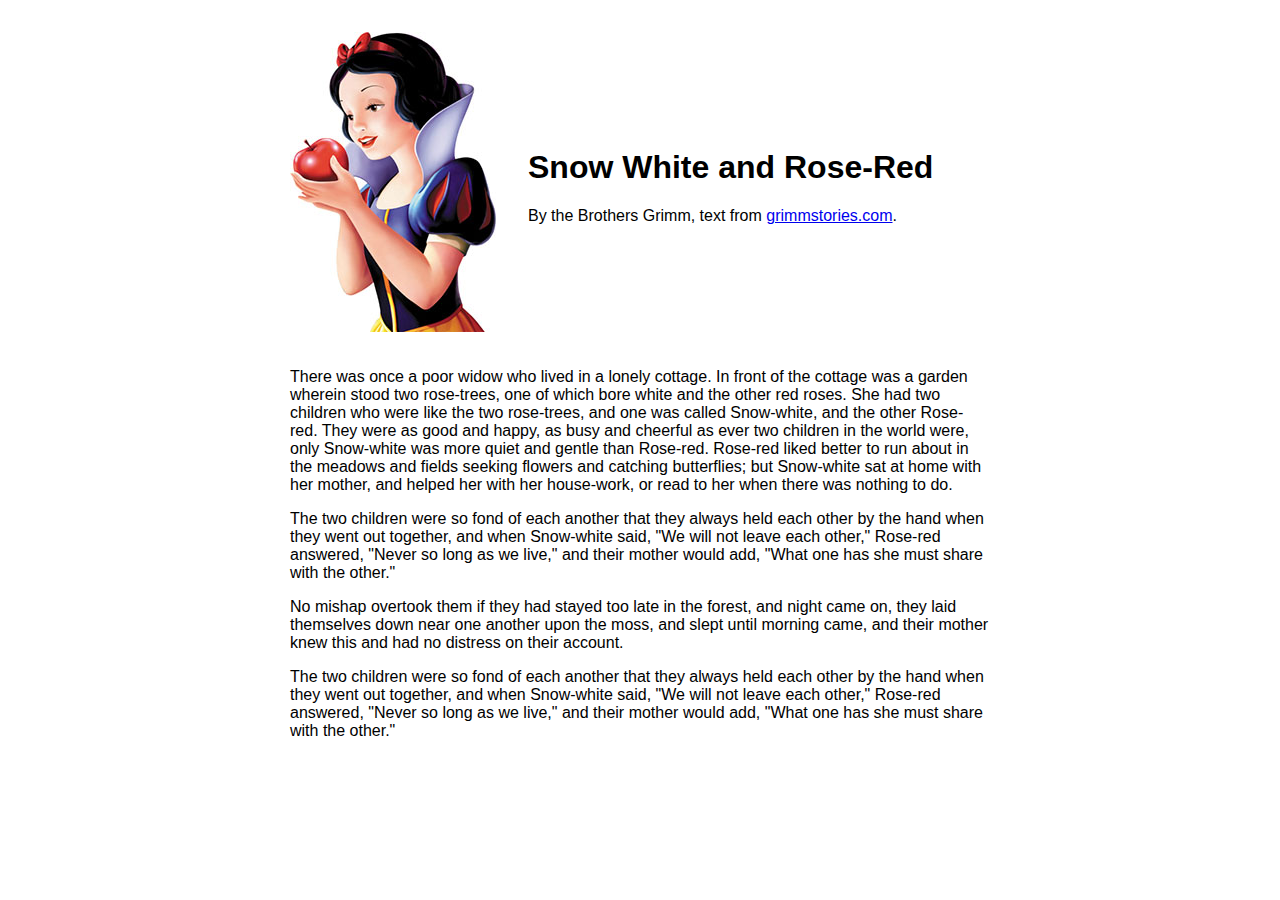
<file: exercises/jquery/index.html>
<!DOCTYPE html>
<html class="no-js">
    <head>
        <meta charset="utf-8">
        <meta http-equiv="X-UA-Compatible" content="IE=edge,chrome=1">
        <title>jQuery, you crazy!</title>
        <meta name="description" content="">
        <meta name="viewport" content="width=device-width">

        <link rel="stylesheet" href="css/normalize.min.css">
        <link rel="stylesheet" href="css/main.css">

    </head>
    <body>
        
        <div class="wrapper">

            <header class="header">

                <div class="story-image">
                    <img src="img/snow-white.jpg" />
                </div>
                <div class="story-title">
                    <h1>Snow White and Rose-Red</h1>
                    <p>By the Brothers Grimm, text from <a href="http://www.grimmstories.com/en/grimm_fairy-tales/snow-white_and_rose-red">grimmstories.com</a></a>.
                </div>              

            </header> <!-- .header -->

            <p>There was once a poor widow who lived in a lonely cottage. In front of the cottage was a garden wherein stood two rose-trees, one of which bore white and the other red roses. She had two children who were like the two rose-trees, and one was called Snow-white, and the other Rose-red. They were as good and happy, as busy and cheerful as ever two children in the world were, only Snow-white was more quiet and gentle than Rose-red. Rose-red liked better to run about in the meadows and fields seeking flowers and catching butterflies; but Snow-white sat at home with her mother, and helped her with her house-work, or read to her when there was nothing to do.</p>
                
            <p>The two children were so fond of each another that they always held each other by the hand when they went out together, and when Snow-white said, "We will not leave each other," Rose-red answered, "Never so long as we live," and their mother would add, "What one has she must share with the other."</p>
 
            <p>No mishap overtook them if they had stayed too late in the forest, and night came on, they laid themselves down near one another upon the moss, and slept until morning came, and their mother knew this and had no distress on their account.</p>
                
            <p>The two children were so fond of each another that they always held each other by the hand when they went out together, and when Snow-white said, "We will not leave each other," Rose-red answered, "Never so long as we live," and their mother would add, "What one has she must share with the other."</p>

            </div>

        </div> <!-- .wrapper -->
        <script src="http://ajax.googleapis.com/ajax/libs/jquery/2.1.1/jquery.min.js"></script>
        <script src="js/main.js"></script>
    </body>
</html>
</file>
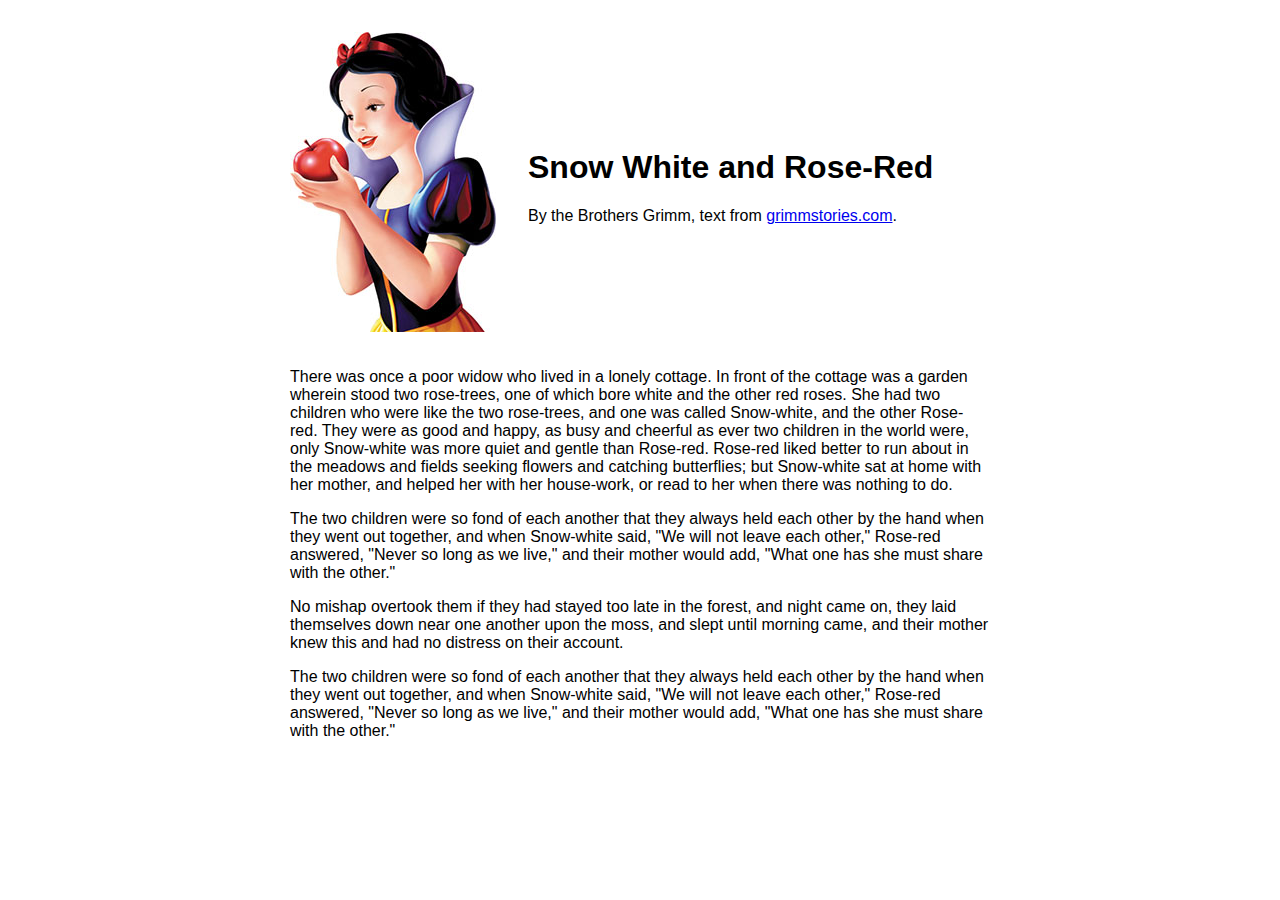
<file: exercises/jquery_exercise/index.html>
<!DOCTYPE html>
<html class="no-js">
    <head>
        <meta charset="utf-8">
        <meta http-equiv="X-UA-Compatible" content="IE=edge,chrome=1">
        <title>jQuery, you crazy!</title>
        <meta name="description" content="">
        <meta name="viewport" content="width=device-width">

        <link rel="stylesheet" href="css/normalize.min.css">
        <link rel="stylesheet" href="css/main.css">

    </head>
    <body>
        
        <div class="wrapper">

            <header class="header">

                <div class="story-image">
                    <img src="img/snow-white.jpg" />
                </div>
                <div class="story-title">
                    <h1>Snow White and Rose-Red</h1>
                    <p>By the Brothers Grimm, text from <a href="http://www.grimmstories.com/en/grimm_fairy-tales/snow-white_and_rose-red">grimmstories.com</a></a>.
                </div>              

            </header> <!-- .header -->

            <p>There was once a poor widow who lived in a lonely cottage. In front of the cottage was a garden wherein stood two rose-trees, one of which bore white and the other red roses. She had two children who were like the two rose-trees, and one was called Snow-white, and the other Rose-red. They were as good and happy, as busy and cheerful as ever two children in the world were, only Snow-white was more quiet and gentle than Rose-red. Rose-red liked better to run about in the meadows and fields seeking flowers and catching butterflies; but Snow-white sat at home with her mother, and helped her with her house-work, or read to her when there was nothing to do.</p>
                
            <p>The two children were so fond of each another that they always held each other by the hand when they went out together, and when Snow-white said, "We will not leave each other," Rose-red answered, "Never so long as we live," and their mother would add, "What one has she must share with the other."</p>
 
            <p>No mishap overtook them if they had stayed too late in the forest, and night came on, they laid themselves down near one another upon the moss, and slept until morning came, and their mother knew this and had no distress on their account.</p>
                
            <p>The two children were so fond of each another that they always held each other by the hand when they went out together, and when Snow-white said, "We will not leave each other," Rose-red answered, "Never so long as we live," and their mother would add, "What one has she must share with the other."</p>

            </div>

        </div> <!-- .wrapper -->
        
        <script src="js/main.js"></script>
    </body>
</html>
</file>
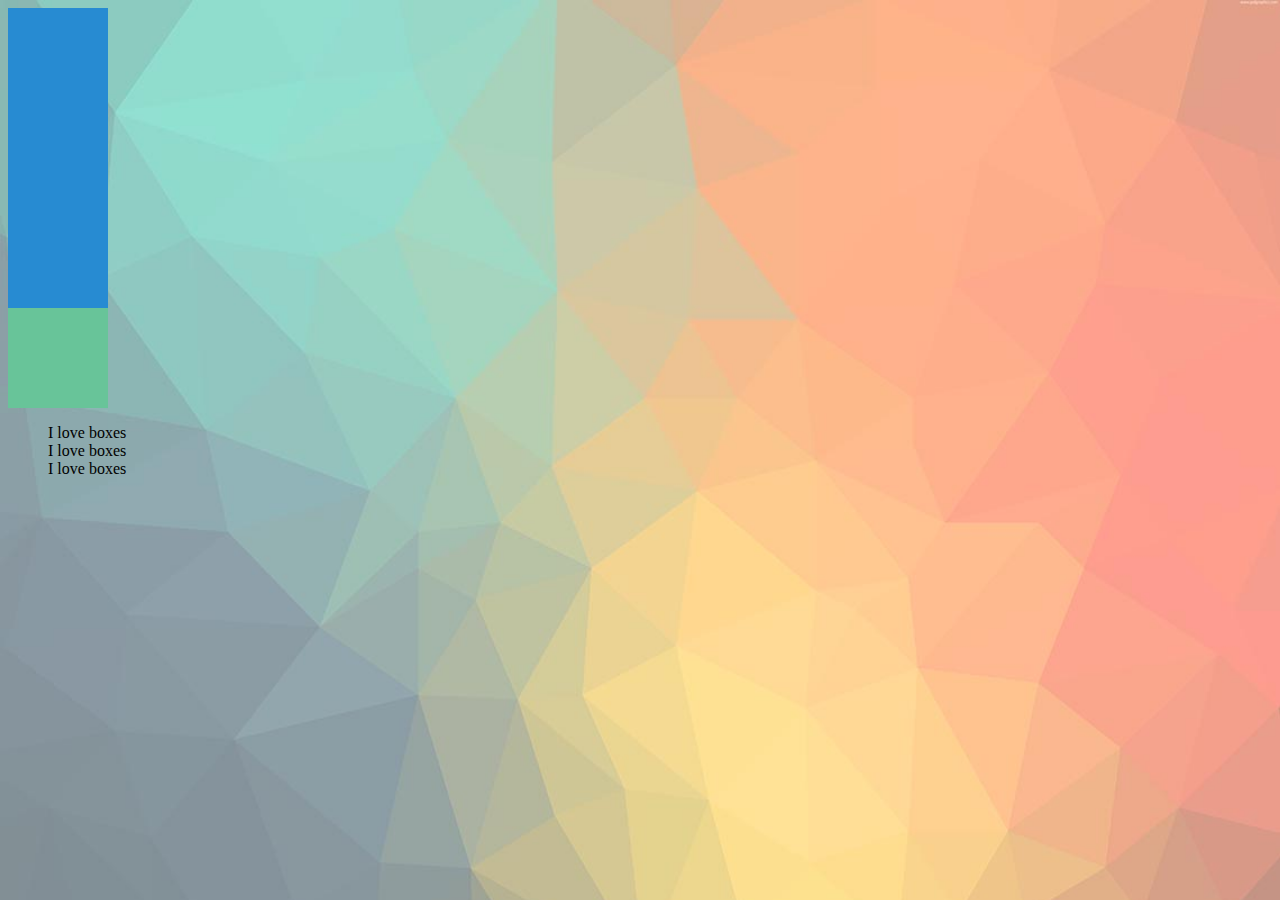
<file: assignment1_solution/page.html>
<!DOCTYPE html>
<html lang="en">
<head>
	<meta charset="UTF-8">
	<title>Boxes are Great</title>
	<link rel="stylesheet" href="style.css">
</head>
<body>
	<!-- 3.2, 3.3 -->
	<div class="box"></div>
	<div class="box"></div>
	<div class="box"></div>
	<!-- 3.4 -->
	<div class="box box-special"></div>

	<ul class="unstyled-list">
		<li>I love boxes</li>
		<li>I love boxes</li>
		<li>I love boxes</li>
	</ul>

</body>
</html>
</file>
<file: exercises/jquery/css/main.css>
/* Main Styles */

* {
    box-sizing: border-box;
}

.wrapper {
    max-width: 700px;
    margin: 2em auto;
}


/* Header */

.header {
    margin: 0 0 2em;
    display: table;
}

    .story-image, .story-title {
        display: table-cell;
    }

    .story-title {
        vertical-align: middle;
        padding-left: 2em;
    }



/* Forms */

.button {
    color: #fff;
    background: #116699;
    border: none;
    padding: 7px;
    margin: 7px 0;
    float: left;

    -webkit-border-radius: 7px;
          border-radius: 7px;

    background-clip: padding-box;

    -webkit-box-shadow: 0px 0px 4px 0px #666;
          box-shadow: 0px 0px 4px 0px #666;

}

.button:hover {
    background: #1155dd;
}

.button:active {
    background: #112266;
    -webkit-box-shadow: none;
          box-shadow: none;
}


/* Helper Classes */


.clearfix:before,
.clearfix:after {
    content: " ";
    display: table;
}

.clearfix:after {
    clear: both;
}

.clearfix {
    *zoom: 1;
}
</file>
<file: exercises/jquery_exercise/css/main.css>
/* Main Styles */

* {
    box-sizing: border-box;
}

.wrapper {
    max-width: 700px;
    margin: 2em auto;
}


/* Header */

.header {
    margin: 0 0 2em;
    display: table;
}

    .story-image, .story-title {
        display: table-cell;
    }

    .story-title {
        vertical-align: middle;
        padding-left: 2em;
    }



/* Forms */

.button {
    color: #fff;
    background: #116699;
    border: none;
    padding: 7px;
    margin: 7px 0;
    float: left;

    -webkit-border-radius: 7px;
          border-radius: 7px;

    background-clip: padding-box;

    -webkit-box-shadow: 0px 0px 4px 0px #666;
          box-shadow: 0px 0px 4px 0px #666;

}

.button:hover {
    background: #1155dd;
}

.button:active {
    background: #112266;
    -webkit-box-shadow: none;
          box-shadow: none;
}


/* Helper Classes */


.clearfix:before,
.clearfix:after {
    content: " ";
    display: table;
}

.clearfix:after {
    clear: both;
}

.clearfix {
    *zoom: 1;
}
</file>
<file: assignment1_solution/style.css>
/**
 * Base Styles 
 */

body {
	
	/* 2.3 */
	background-image: url('images/background.jpg');
	background-repeat: no-repeat; 

	/* Nice trick to make the background full size */
	background-size: cover;
}

img {
	
	border: 2px dashed #278BD2; /* 2.1 */
	box-sizing: border-box; /* Bonus */
	margin: 6px;
}

	
	img:hover {
		margin: 0; /* Bonus */
		border: 8px dashed #FDF6E3; /* 4.4 */
	}


/**
 * Typography 
 */

/* 2.4 */
h3 {
	color: #1F6199;
}

/* 4.3 */
p::first-letter {
    color: #8A2BE2;
}


/**
 * Content 
 */

/* 4.2 */
.unstyled-list {
	list-style-type: none;
}

/* 3.2 - 3.3 */
.box {
	width: 100px;
	height: 100px;
	background-color: #278BD2;
}

	/* 3.4 */
	.box-special {
		background-color: #68C499;
	}

	/* 4.4 */
	.box-special:hover {
		background-color: #9F4440;
	}
</file>
